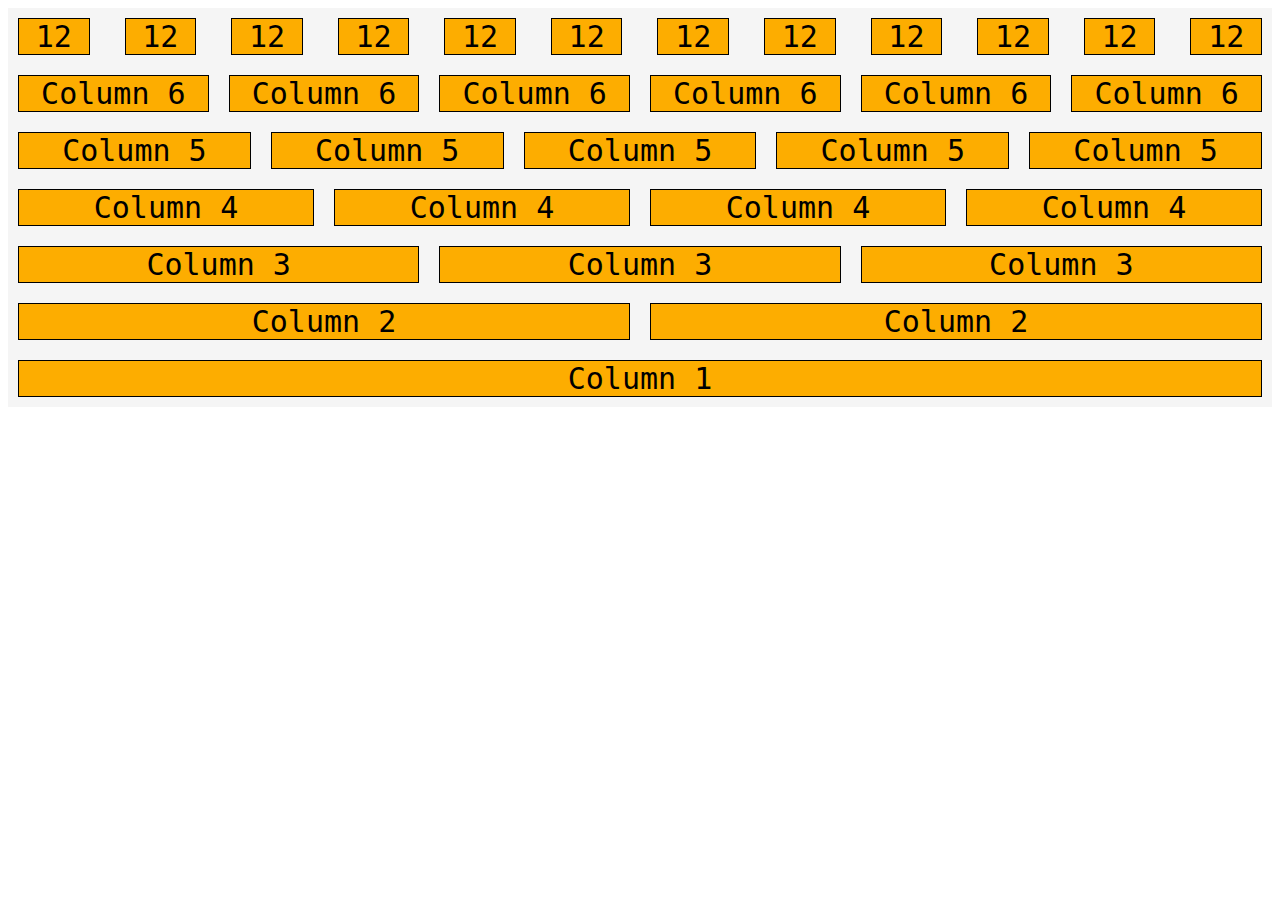
<file: index.html>
<!DOCTYPE html>
<html lang="en">
<head>
    <meta charset="UTF-8">
    <meta name="viewport" content="width=device-width, initial-scale=1.0">
    <link href="style.css" rel="stylesheet">
    <title>Widescreen</title>
</head>
<body>
    <div class="grid-container">
        <div>12</div>
        <div>12</div>
        <div>12</div>  
        <div>12</div>
        <div>12</div>
        <div>12</div>
        <div>12</div>
        <div>12</div>
        <div>12</div>
        <div>12</div>
        <div>12</div>
        <div>12</div>
      </div>

    <div class="grid-container1">
        <div>Column 6</div>
        <div>Column 6</div>
        <div>Column 6</div>  
        <div>Column 6</div>
        <div>Column 6</div>
        <div>Column 6</div>
    </div>

    <div class="grid-container2">
        <div>Column 5</div>
        <div>Column 5</div>
        <div>Column 5</div>  
        <div>Column 5</div>
        <div>Column 5</div>
    </div>

    <div class="grid-container3">
        <div>Column 4</div>
        <div>Column 4</div>
        <div>Column 4</div>  
        <div>Column 4</div>
    </div>

    <div class="grid-container4">
        <div>Column 3</div>
        <div>Column 3</div>
        <div>Column 3</div>  
    </div>

    <div class="grid-container5">
        <div>Column 2</div>
        <div>Column 2</div>
    </div>

    <div class="grid-container6">
        <div>Column 1</div>
    </div>
</body>
</html>
</file>
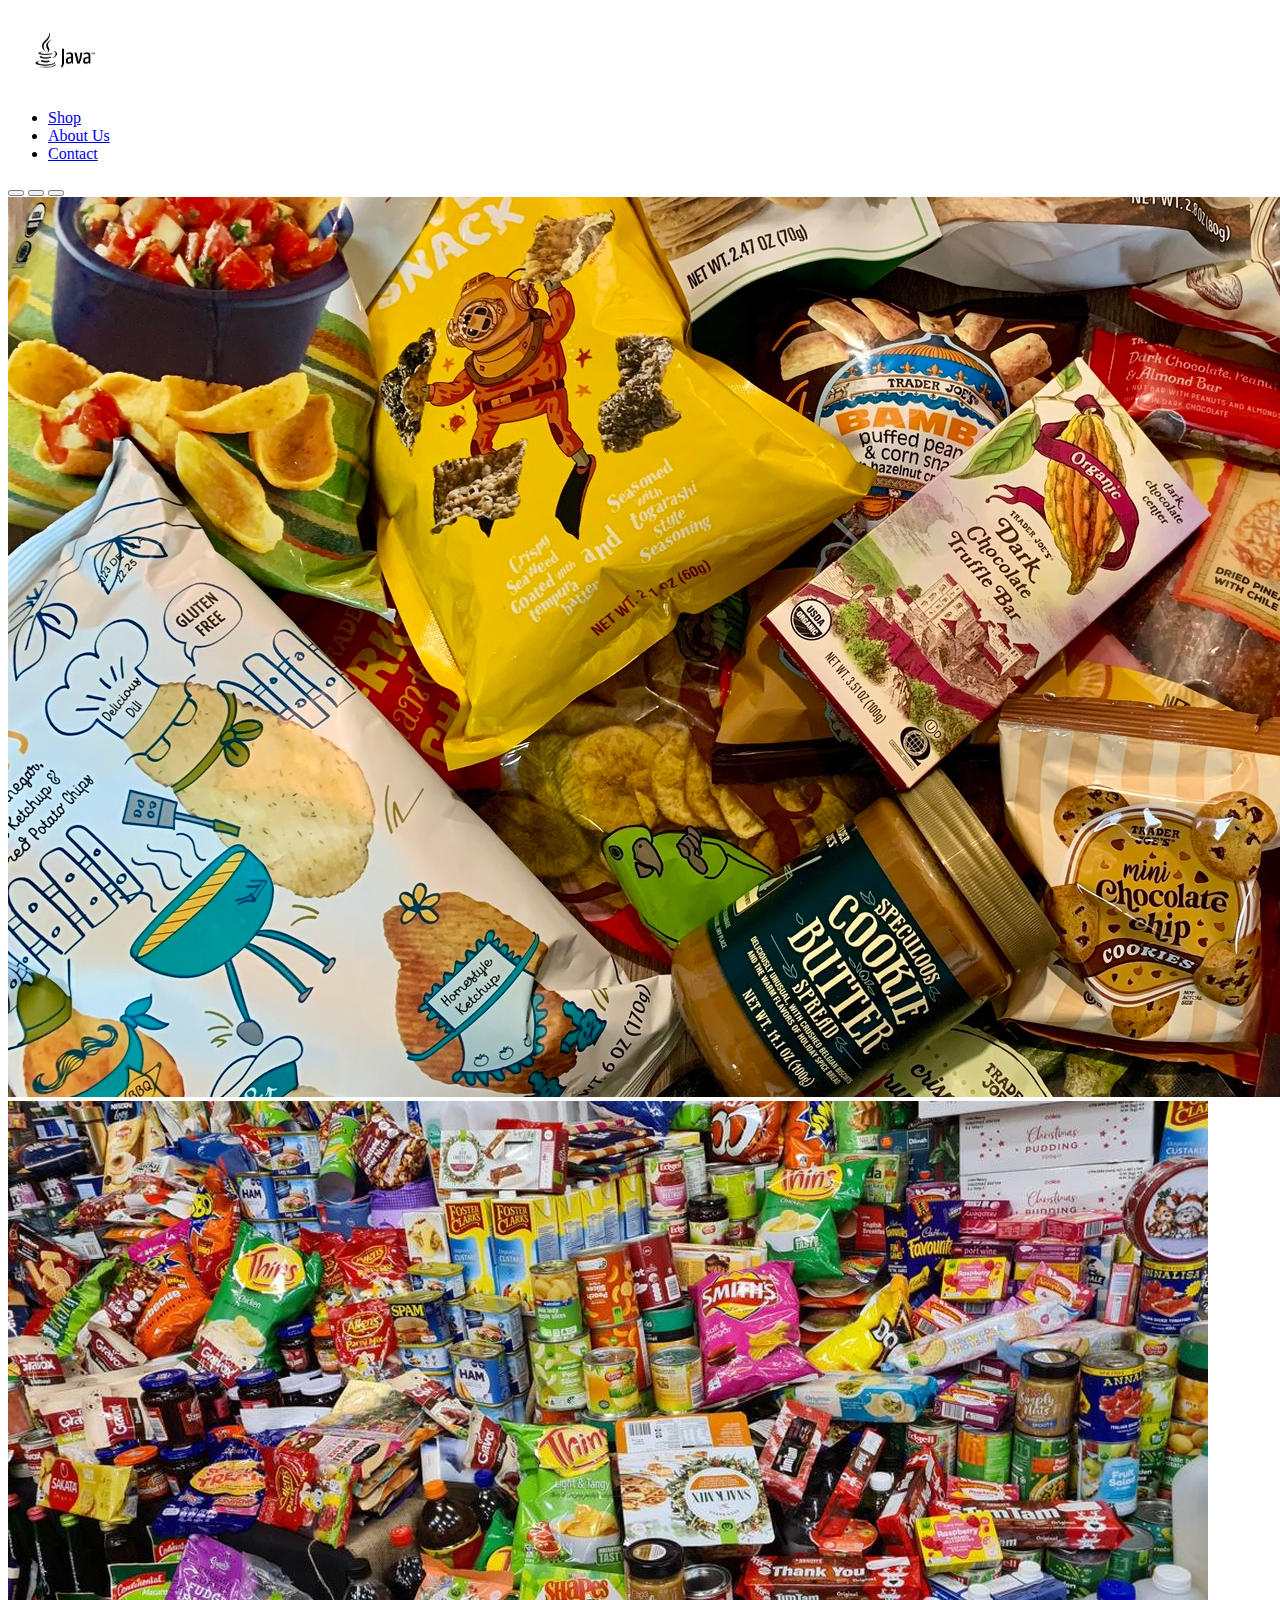
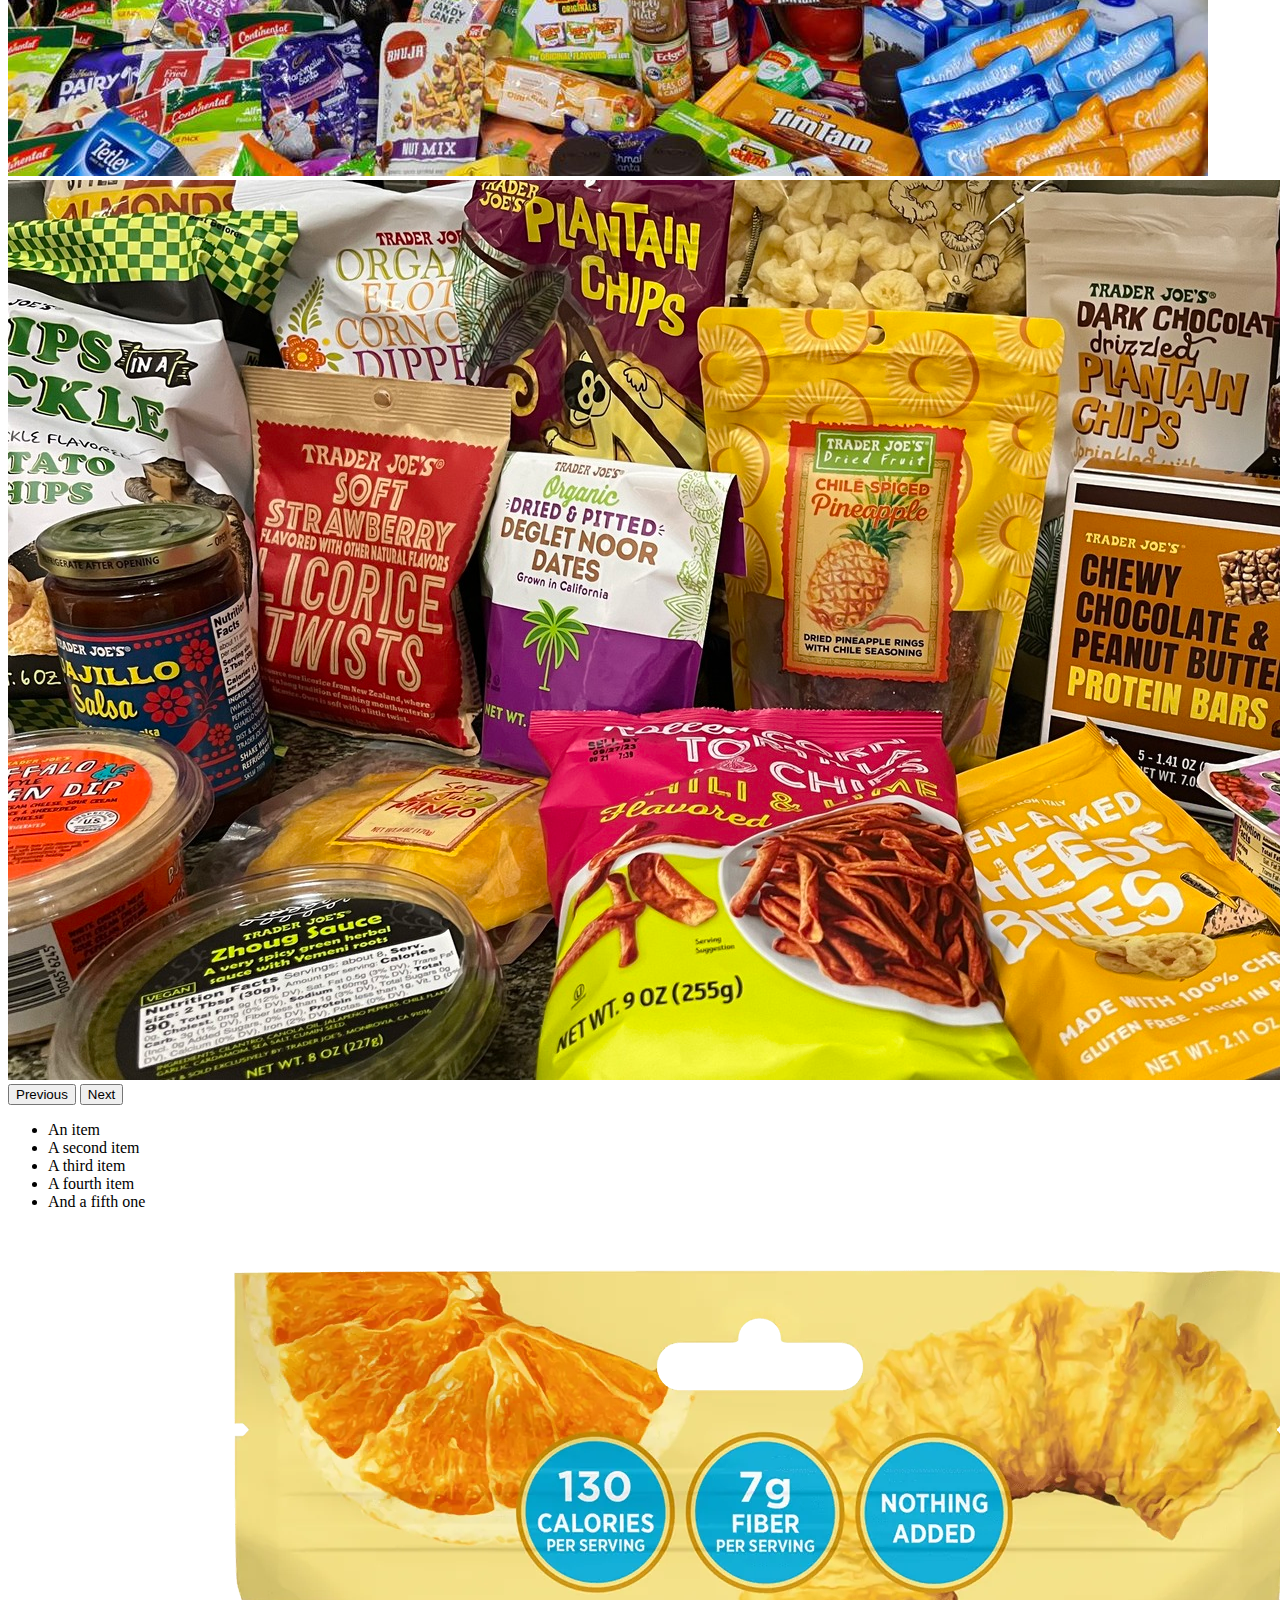
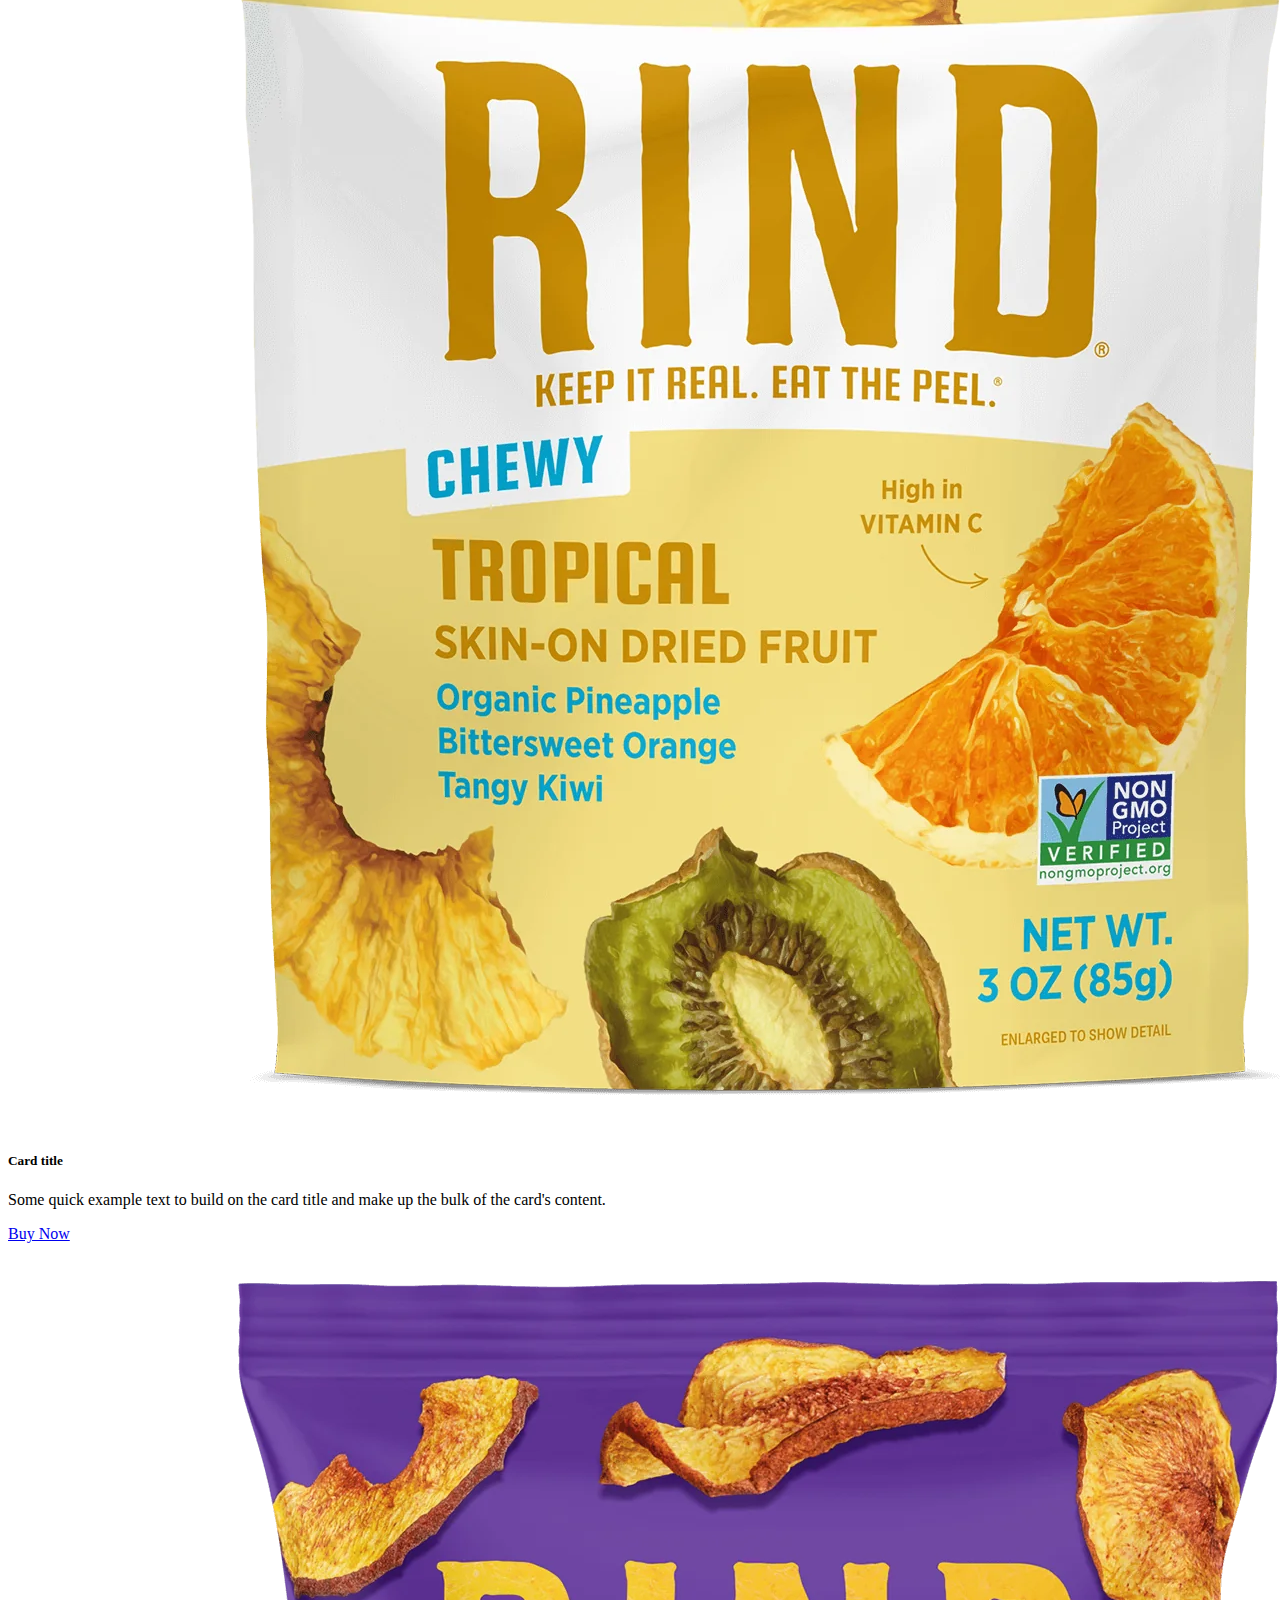
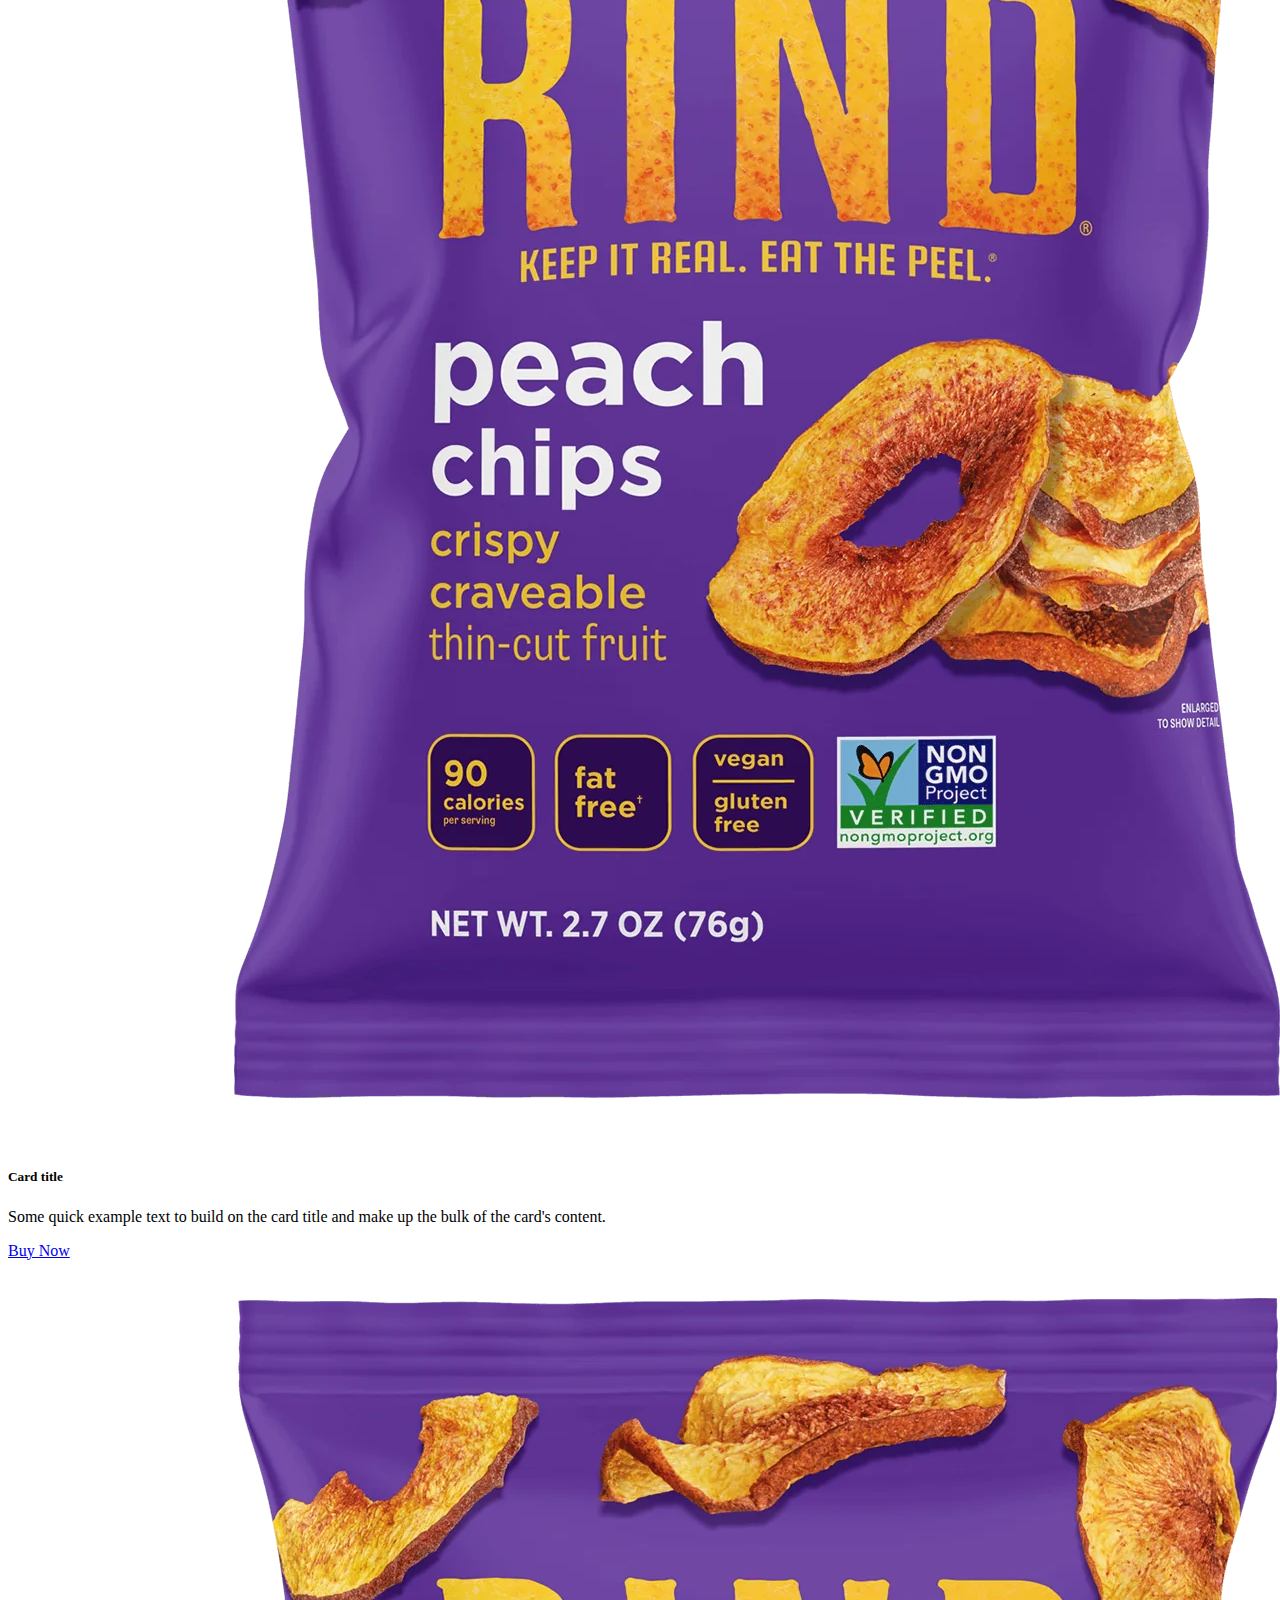
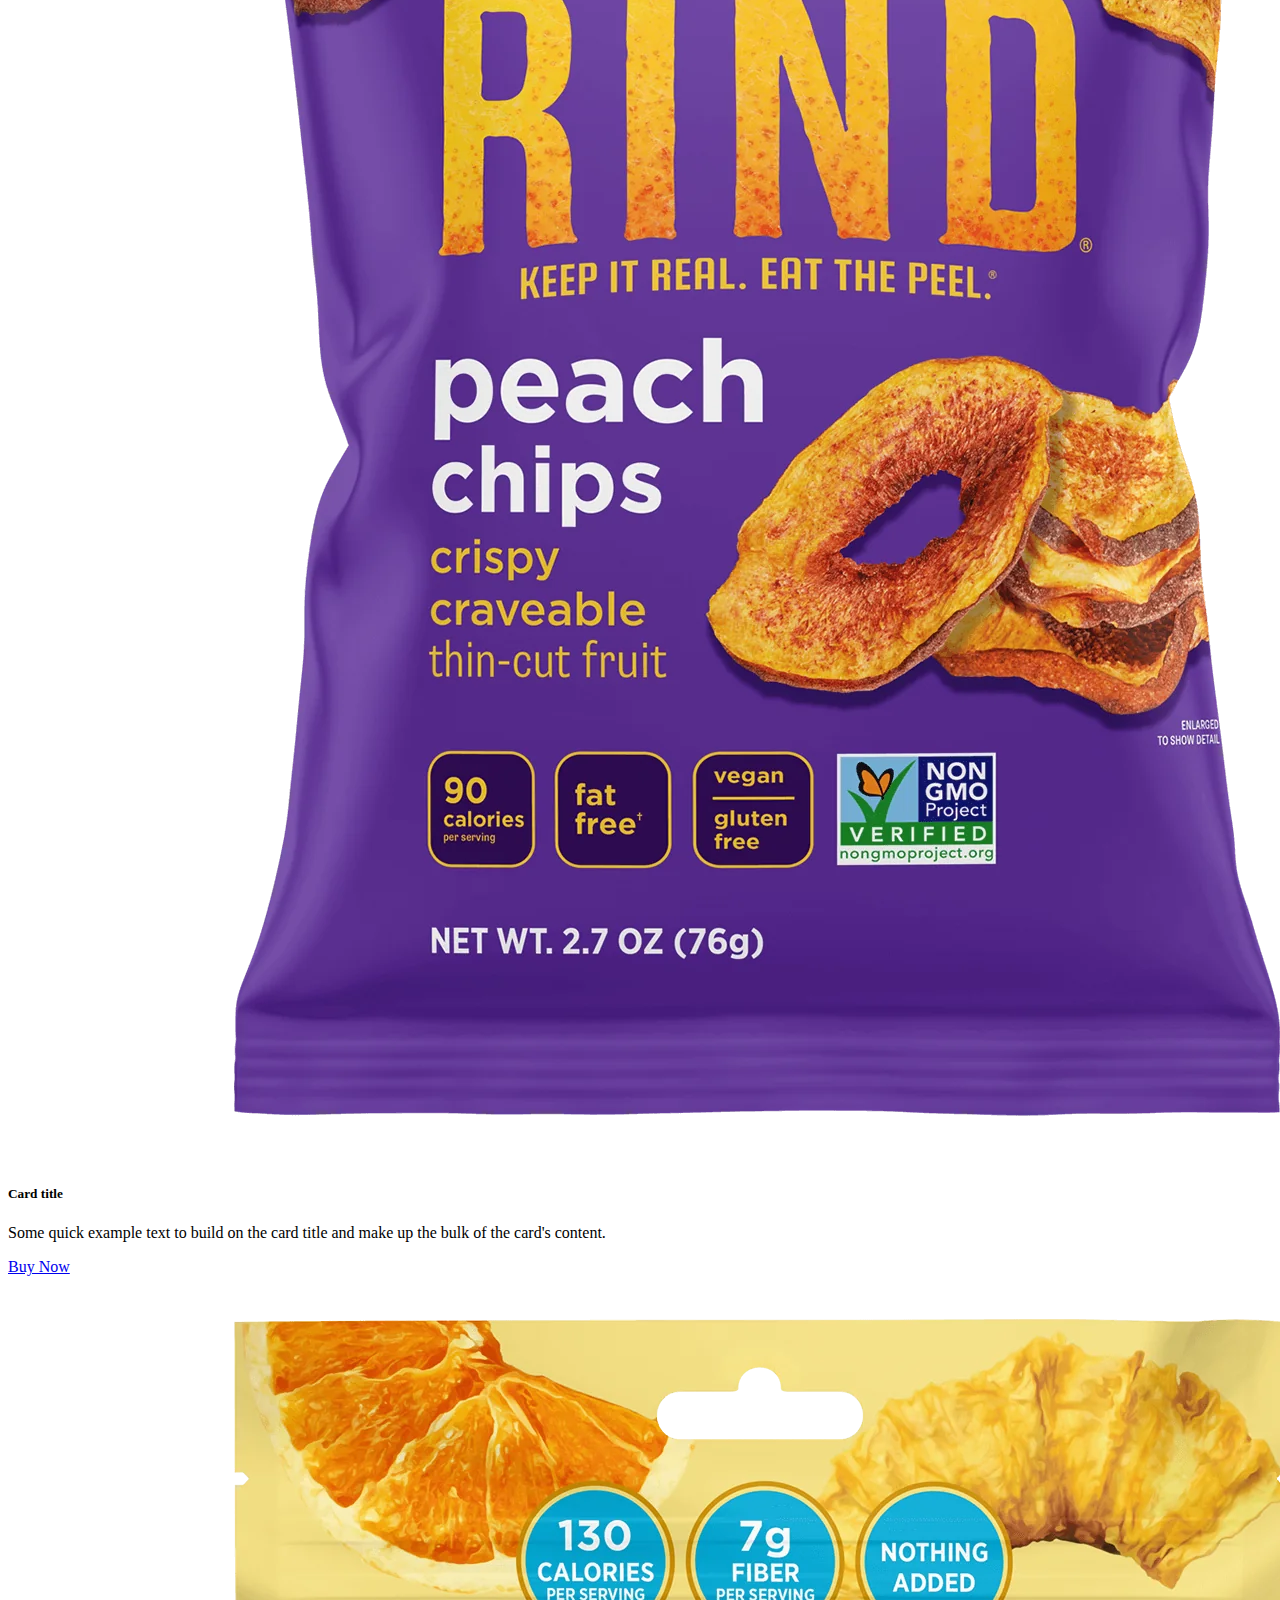
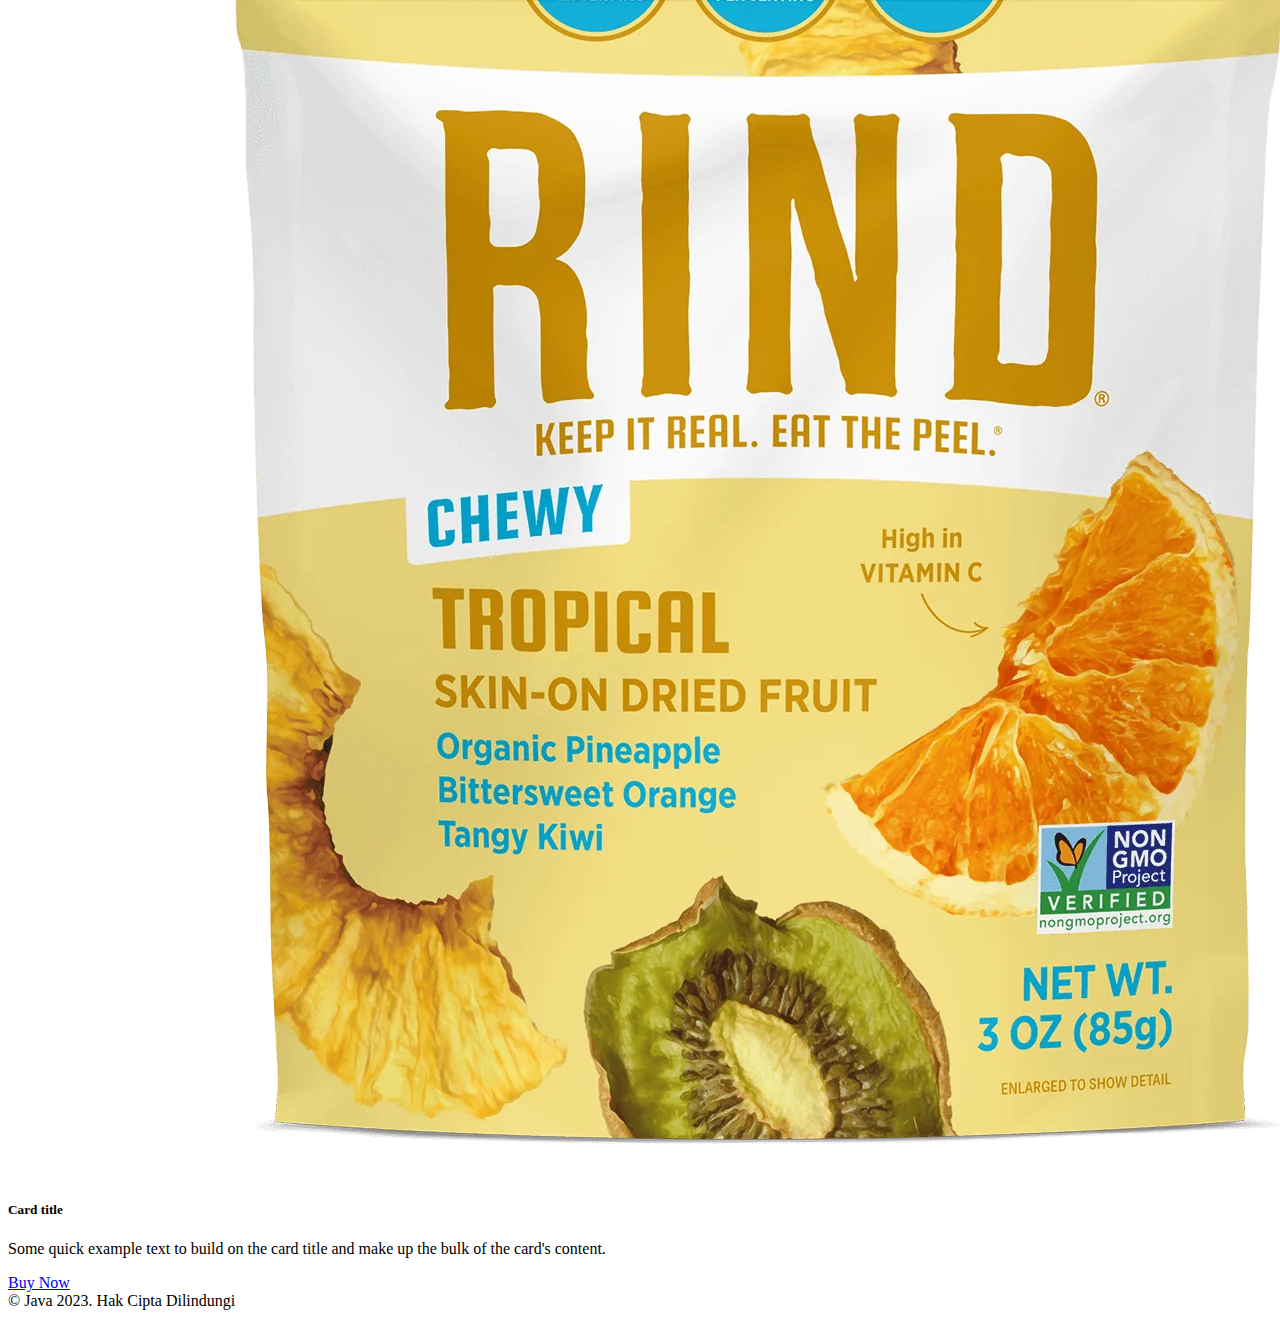
<file: tugas-2-implementasi-layout/index.html>
<!doctype html>
<html lang="en">
  <head>
    <meta charset="utf-8">
    <meta name="viewport" content="width=device-width, initial-scale=1">
    <title>Latihan Layout</title>
    <link href="https://cdn.jsdelivr.net/npm/bootstrap@5.3.2/dist/css/bootstrap.min.css" rel="stylesheet" integrity="sha384-T3c6CoIi6uLrA9TneNEoa7RxnatzjcDSCmG1MXxSR1GAsXEV/Dwwykc2MPK8M2HN" crossorigin="anonymous">
    <nav class="navbar bg-body-tertiary">
        <div class="container-fluid">
            <h1 class="navbar-brand navbar-brand-autodark">
                <a href=".">
                  <img src="logo.png" width="110" height="58" alt="Tabler" class="">
                </a>
              </h1>
        <ul class="nav">
            <li class="nav-item">
              <a class="nav-link" aria-current="page" href="#">Shop</a>
            </li>
            <li class="nav-item">
              <a class="nav-link" href="#">About Us</a>
            </li>
            <li class="nav-item">
              <a class="nav-link" href="#">Contact</a>
            </li>
          </ul>
        </div>
        </nav>
 
    <div class="container py-3">
        <div id="carouselExampleIndicators" class="carousel slide">
            <div class="carousel-indicators">
              <button type="button" data-bs-target="#carouselExampleIndicators" data-bs-slide-to="0" class="active" aria-current="true" aria-label="Slide 1"></button>
              <button type="button" data-bs-target="#carouselExampleIndicators" data-bs-slide-to="1" aria-label="Slide 2"></button>
              <button type="button" data-bs-target="#carouselExampleIndicators" data-bs-slide-to="2" aria-label="Slide 3"></button>
            </div>
            <div class="carousel-inner">
              <div class="carousel-item active">
                <img src="snack1.jpg" class="d-block w-100" alt="...">
              </div>
              <div class="carousel-item">
                <img src="snack2.jpeg" class="d-block w-100" alt="...">
              </div>
              <div class="carousel-item">
                <img src="snack3.jpg" class="d-block w-100" alt="...">
              </div>
            </div>
            <button class="carousel-control-prev" type="button" data-bs-target="#carouselExampleIndicators" data-bs-slide="prev">
              <span class="carousel-control-prev-icon" aria-hidden="true"></span>
              <span class="visually-hidden">Previous</span>
            </button>
            <button class="carousel-control-next" type="button" data-bs-target="#carouselExampleIndicators" data-bs-slide="next">
              <span class="carousel-control-next-icon" aria-hidden="true"></span>
              <span class="visually-hidden">Next</span>
            </button>
        </div>
    </div>

                  <div class="container text-center">
                    <div class="row align-items-center">
                      <div class="col">
                        <ul class="list-group">
                          <li class="list-group-item">An item</li>
                          <li class="list-group-item">A second item</li>
                          <li class="list-group-item">A third item</li>
                          <li class="list-group-item">A fourth item</li>
                          <li class="list-group-item">And a fifth one</li>
                        </ul>
                      </div>
                      <div class="col">
                        <div class="card">
                          <img src="ciki2.webp" class="card-img-top" alt="...">
                          <div class="card-body">
                            <h5 class="card-title">Card title</h5>
                            <p class="card-text">Some quick example text to build on the card title and make up the bulk of the card's content.</p>
                            <a href="#" class="btn btn-primary">Buy Now</a>
                          </div>
                        </div>
                      </div>
                      <div class="col-4">
                        <div class="card">
                        <img src="ciki.webp" class="card-img-top" alt="...">
                          <div class="card-body">
                            <h5 class="card-title">Card title</h5>
                            <p class="card-text">Some quick example text to build on the card title and make up the bulk of the card's content.</p>
                            <a href="#" class="btn btn-primary">Buy Now</a>
                          </div>
                         </div>
                        </div>
                      </div>
                    </div>
                  </div>

                  <div class="container text-center">
                    <div class="row align-items-center">
                      <div class="col">
                        
                      </div>
                      <div class="col">
                        <div class="card">
                          <img src="ciki.webp" class="card-img-top" alt="...">
                          <div class="card-body">
                            <h5 class="card-title">Card title</h5>
                            <p class="card-text">Some quick example text to build on the card title and make up the bulk of the card's content.</p>
                            <a href="#" class="btn btn-primary">Buy Now</a>
                          </div>
                        </div>
                      </div>
                      <div class="col">
                        <div class="card">
                          <img src="ciki2.webp" class="card-img-top" alt="...">
                          <div class="card-body">
                            <h5 class="card-title">Card title</h5>
                            <p class="card-text">Some quick example text to build on the card title and make up the bulk of the card's content.</p>
                            <a href="#" class="btn btn-primary">Buy Now</a>
                          </div>
                        </div>
                      </div>
                    </div>
                  </div>
              </div>
        </div>
      </div>
</head>
<script src="https://cdn.jsdelivr.net/npm/bootstrap@5.3.2/dist/js/bootstrap.bundle.min.js" integrity="sha384-C6RzsynM9kWDrMNeT87bh95OGNyZPhcTNXj1NW7RuBCsyN/o0jlpcV8Qyq46cDfL" crossorigin="anonymous"></script>

<div class="DmgODQ"><div class="PGHx77 +iUQ15">© Java 2023. Hak Cipta Dilindungi</div></div>
<body>
</html>
</file>
<file: style.css>
.grid-container {
    display: grid;
    grid-template-columns: auto auto auto auto auto auto auto auto auto auto auto auto;
    gap: 35px;
    background-color: whitesmoke;
    padding: 10px;
  }

  .grid-container > div {
    background-color: rgb(253, 173, 0);
    border: 1px solid black;
    text-align: center;
    font-size: 30px;
    font-family: monospace;
  }

  .grid-container1 {
    display: grid;
    grid-template-columns: auto auto auto auto auto auto;
    gap: 20px;
    background-color: whitesmoke;
    padding: 10px;
  }
  
  .grid-container1 > div {
    background-color: rgba(253, 173, 0);
    border: 1px solid black;
    text-align: center;
    font-size: 30px;
    font-family: monospace;
  }

  .grid-container2 {
    display: grid;
    grid-template-columns: auto auto auto auto auto;
    gap: 20px;
    background-color: whitesmoke;
    padding: 10px;
  }
  
  .grid-container2 > div {
    background-color: rgba(253, 173, 0);
    border: 1px solid black;
    text-align: center;
    font-size: 30px;
    font-family: monospace;
  }

  .grid-container3 {
    display: grid;
    grid-template-columns: auto auto auto auto;
    gap: 20px;
    background-color: whitesmoke;
    padding: 10px;
  }
  
  .grid-container3 > div {
    background-color: rgba(253, 173, 0);
    border: 1px solid black;
    text-align: center;
    font-size: 30px;
    font-family: monospace;
  }

  .grid-container4 {
    display: grid;
    grid-template-columns: auto auto auto;
    gap: 20px;
    background-color: whitesmoke;
    padding: 10px;
  }
  
  .grid-container4 > div {
    background-color: rgba(253, 173, 0);
    border: 1px solid black;
    text-align: center;
    font-size: 30px;
    font-family: monospace;
  }

  .grid-container5 {
    display: grid;
    grid-template-columns: auto auto;
    gap: 20px;
    background-color: whitesmoke;
    padding: 10px;
  }
  
  .grid-container5 > div {
    background-color: rgba(253, 173, 0);
    border: 1px solid black;
    text-align: center;
    font-size: 30px;
    font-family: monospace;
  }

  .grid-container6 {
    display: grid;
    grid-template-columns: auto;
    gap: 10px;
    background-color: whitesmoke;
    padding: 10px;
  }
  
  .grid-container6 > div {
    background-color: rgba(253, 173, 0);
    border: 1px solid black;
    text-align: center;
    font-size: 30px;
    font-family: monospace;
  }
</file>
